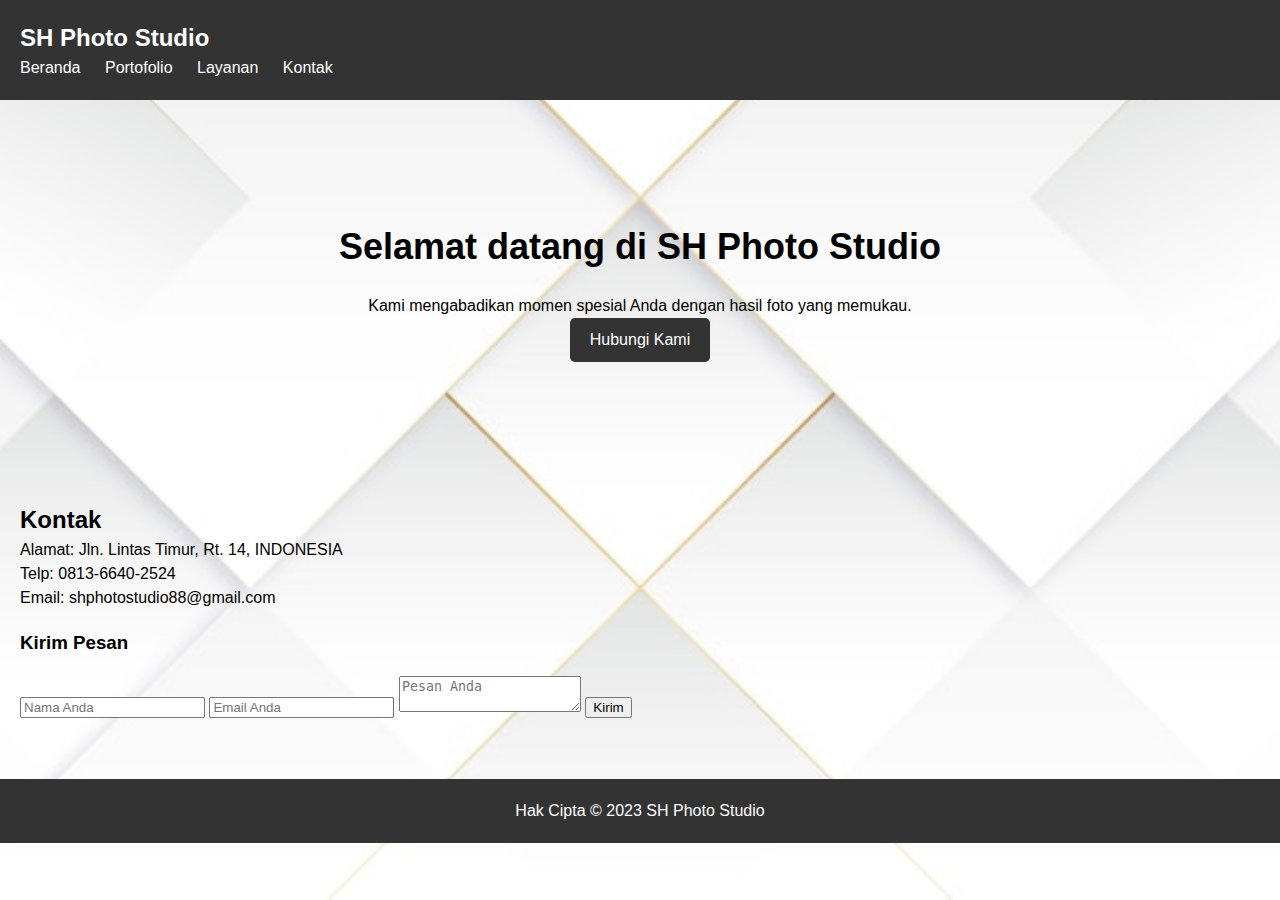
<file: kontak.html>
<!DOCTYPE html>
<html>
<head>
  <title>SH Photo Studio</title>
  <link rel="stylesheet" type="text/css" href="style.css">
</head>
<body>
  <header>
    <h1>SH Photo Studio</h1>
    <nav>
      <ul>
        <li><a href="index.html">Beranda</a></li>
        <li><a href="portofolio.html">Portofolio</a></li>
        <li><a href="layanan.html">Layanan</a></li>
        <li><a href="kontak.html">Kontak</a></li>
      </ul>
    </nav>
  </header>

  <main>
    <section id="hero">
      <h2>Selamat datang di SH Photo Studio</h2>
      <p>Kami mengabadikan momen spesial Anda dengan hasil foto yang memukau.</p>
      <a href="kontak.html" class="cta-button">Hubungi Kami</a>
    </section>

    <section id="kontak">
      <h2>Kontak</h2>
      <p>Alamat: Jln. Lintas Timur, Rt. 14, INDONESIA</p>
      <p>Telp: 0813-6640-2524</p>
      <p>Email: shphotostudio88@gmail.com</p>

      <h3>Kirim Pesan</h3>
      <form id="contact-form">
        <input type="text" id="name" placeholder="Nama Anda" required>
        <input type="email" id="email" placeholder="Email Anda" required>
        <textarea id="message" placeholder="Pesan Anda" required></textarea>
        <button type="submit" id="send-button">Kirim</button>
      </form>
    </section>

    <script>
      // Mengambil elemen formulir kontak
      const contactForm = document.getElementById('contact-form');

      // Menambahkan event listener pada saat formulir dikirim
      contactForm.addEventListener('submit', function(event) {
        event.preventDefault(); // Mencegah pengiriman formulir secara default

        // Mengambil nilai inputan formulir
        const name = document.getElementById('name').value;
        const email = document.getElementById('email').value;
        const message = document.getElementById('message').value;

        // Proses pengiriman pesan (Anda dapat menggantinya dengan tindakan yang sesuai)
        console.log(`Pesan dari ${name} (${email}): ${message}`);
        
        // Menghapus isi formulir setelah pengiriman pesan
        document.getElementById('name').value = '';
        document.getElementById('email').value = '';
        document.getElementById('message').value = '';
      });
    </script>

    <!-- ...Bagian lain dari HTML Anda... -->
  </main>

  <footer>
    <p>Hak Cipta &copy; 2023 SH Photo Studio</p>
  </footer>

  <script src="script.js"></script>
</body>
</html>
</file>
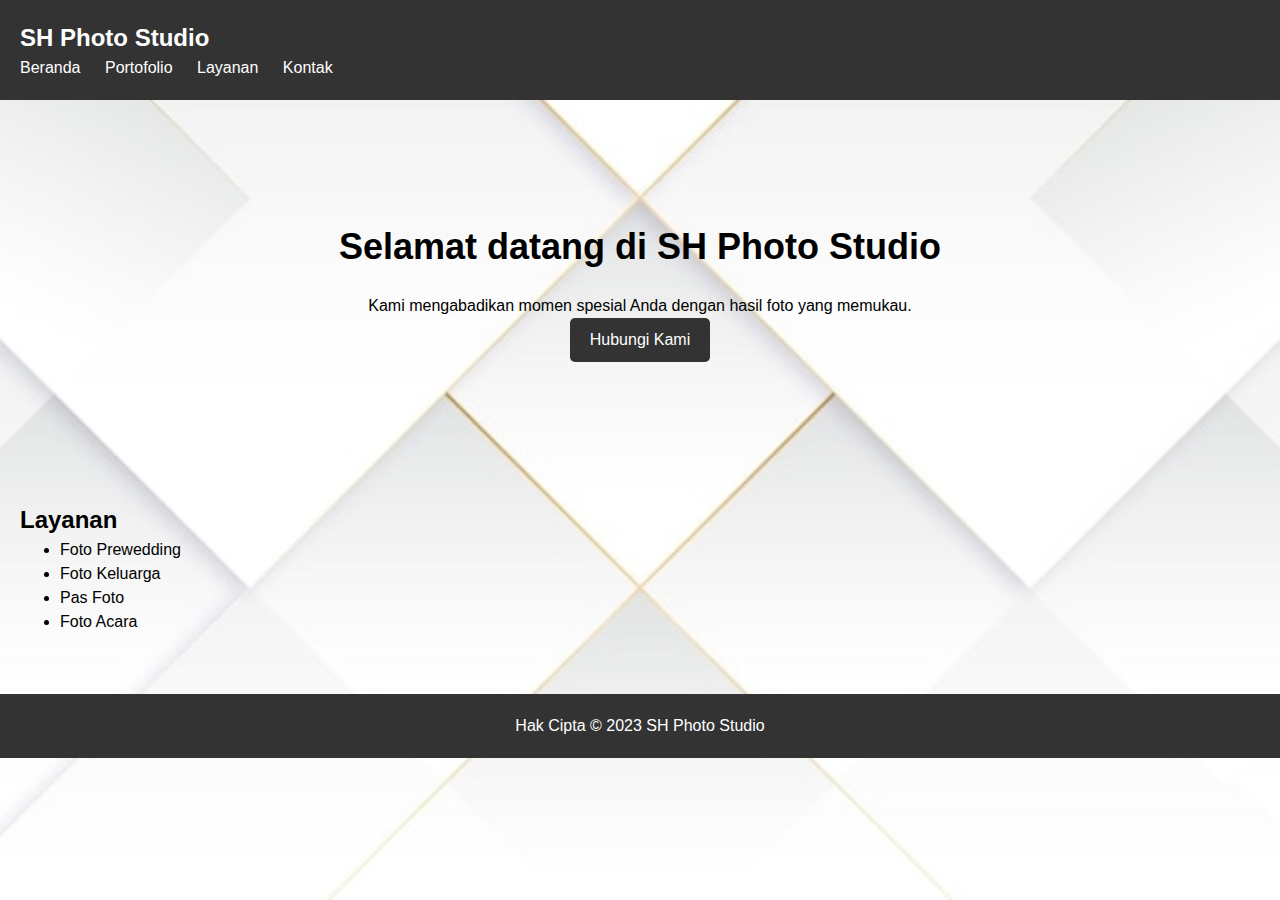
<file: layanan.html>
<!DOCTYPE html>
<html>
<head>
  <title>SH Photo Studio</title>
  <link rel="stylesheet" type="text/css" href="style.css">
</head>
<body>
  <header>
    <h1>SH Photo Studio</h1>
    <nav>
      <ul>
        <li><a href="index.html">Beranda</a></li>
        <li><a href="portofolio.html">Portofolio</a></li>
        <li><a href="layanan.html">Layanan</a></li>
        <li><a href="kontak.html">Kontak</a></li>
      </ul>
    </nav>
  </header>

  <main>
    <section id="hero">
      <h2>Selamat datang di SH Photo Studio</h2>
      <p>Kami mengabadikan momen spesial Anda dengan hasil foto yang memukau.</p>
      <a href="kontak.html" class="cta-button">Hubungi Kami</a>
    </section>

    <section id="layanan">
      <h2>Layanan</h2>
      <ul id="layanan-list">
        <li>Foto Prewedding</li>
        <li>Foto Keluarga</li>
        <li>Pas Foto</li>
        <li>Foto Acara</li>
      </ul>
    </section>

    <script>
      // Mengambil elemen daftar layanan
      const layananList = document.getElementById('layanan-list');

      // Menambahkan event listener untuk setiap elemen layanan
      layananList.addEventListener('click', function(event) {
        // Mengecek apakah elemen yang diklik adalah elemen layanan
        if (event.target.tagName === 'LI') {
          // Mengambil teks dari elemen yang diklik
          const layanan = event.target.textContent;
          
          // Melakukan tindakan sesuai dengan layanan yang dipilih
          switch (layanan) {
            case 'Foto Prewedding':
              console.log('Anda memilih layanan Foto Prewedding');
              // Tambahkan tindakan lain yang sesuai dengan layanan
              break;
            case 'Foto Keluarga':
              console.log('Anda memilih layanan Foto Keluarga');
              // Tambahkan tindakan lain yang sesuai dengan layanan
              break;
            case 'Pas Foto':
              console.log('Anda memilih layanan Foto Produk');
              // Tambahkan tindakan lain yang sesuai dengan layanan
              break;
            case 'Foto Acara':
              console.log('Anda memilih layanan Foto Acara');
              // Tambahkan tindakan lain yang sesuai dengan layanan
              break;
            default:
              break;
          }
        }
      });
    </script>

    <!-- ...Bagian lain dari HTML Anda... -->
  </main>

  <footer>
    <p>Hak Cipta &copy; 2023 SH Photo Studio</p>
  </footer>

  <script src="script.js"></script>
</body>
</html>
</file>
<file: style.css>
/* style.css */

/* Reset CSS */

	body {
	background-image: url(www.jpg);
	background-attachment: fixed;
	background-position: center;
	background-repeat: no-repeat;
	background-size: cover;
	
}
body, h1, h2, p, ul, li {
  margin: 0;
  padding: 0;
}

/* Global Styles */
body {
  font-family: Arial, sans-serif;
  line-height: 1.5;
}

header {
  background-color: #333;
  color: #fff;
  padding: 20px;
}

h1 {
  font-size: 24px;
}

nav ul {
  list-style: none;
}

nav ul li {
  display: inline;
  margin-right: 20px;
}

nav ul li a {
  color: #fff;
  text-decoration: none;
}

main {
  padding: 20px;
}

#hero {
  text-align: center;
  padding: 100px 0;
}

#hero h2 {
  font-size: 36px;
  margin-bottom: 20px;
}

.cta-button {
  display: inline-block;
  background-color: #333;
  color: #fff;
  padding: 10px 20px;
  text-decoration: none;
  border-radius: 5px;
}

#portofolio {
  text-align: center;
  padding: 40px 0;
}

.gallery {
  display: flex;
  justify-content: center;
}

.gallery img {
  width: 300px;
  margin: 10px;
}

#layanan {
  padding: 40px 0;
}

#layanan ul {
  list-style: disc;
  margin-left: 40px;
}

#kontak {
  padding: 40px 0;
}

footer {
  background-color: #333;
  color: #fff;
  padding: 20px;
  text-align: center;
}
</file>
